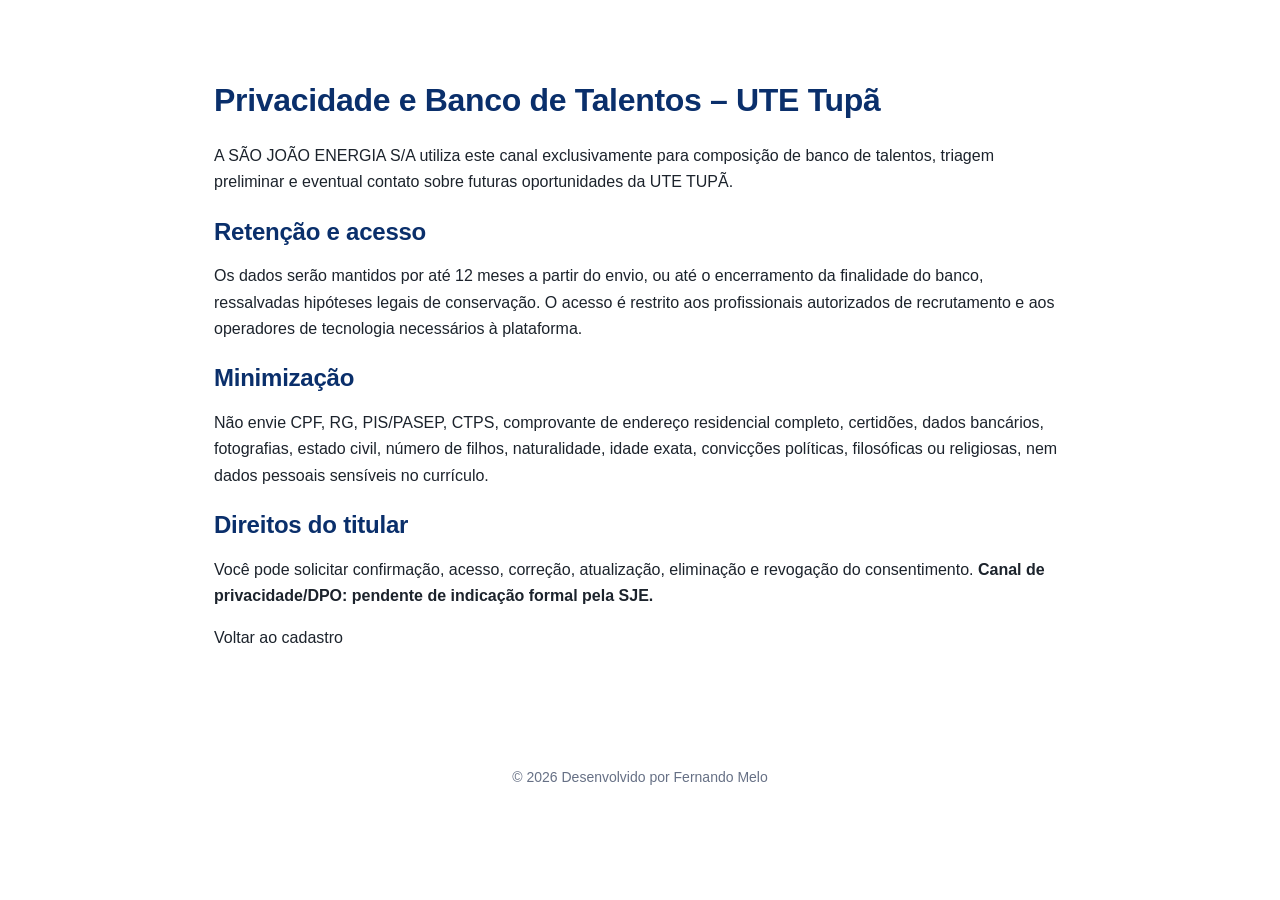
<file: docs/privacidade.html>
<!doctype html><html lang="pt-BR"><head><meta charset="utf-8"><meta name="viewport" content="width=device-width,initial-scale=1"><title>Privacidade · SJE</title><link rel="stylesheet" href="./css/style.css"></head><body><main style="max-width:900px;margin:50px auto;padding:24px;line-height:1.65"><h1>Privacidade e Banco de Talentos – UTE Tupã</h1><p>A SÃO JOÃO ENERGIA S/A utiliza este canal exclusivamente para composição de banco de talentos, triagem preliminar e eventual contato sobre futuras oportunidades da UTE TUPÃ.</p><h2>Retenção e acesso</h2><p>Os dados serão mantidos por até 12 meses a partir do envio, ou até o encerramento da finalidade do banco, ressalvadas hipóteses legais de conservação. O acesso é restrito aos profissionais autorizados de recrutamento e aos operadores de tecnologia necessários à plataforma.</p><h2>Minimização</h2><p>Não envie CPF, RG, PIS/PASEP, CTPS, comprovante de endereço residencial completo, certidões, dados bancários, fotografias, estado civil, número de filhos, naturalidade, idade exata, convicções políticas, filosóficas ou religiosas, nem dados pessoais sensíveis no currículo.</p><h2>Direitos do titular</h2><p>Você pode solicitar confirmação, acesso, correção, atualização, eliminação e revogação do consentimento. <strong>Canal de privacidade/DPO: pendente de indicação formal pela SJE.</strong></p><p><a href="./cadastro/pessoa-fisica.html">Voltar ao cadastro</a></p></main><footer style="text-align:center;padding:24px;color:#667085;font-size:14px">© 2026 Desenvolvido por Fernando Melo</footer></body></html>
</file>
<file: docs/css/style.css>
/* =============================================================================
   GLOBAL ENGENHARIA — DESIGN SYSTEM (Modelo 2)
   Direção: identidade corporativa de grupo de energia — azul sobre branco,
   layouts em duas colunas, cards de empreendimentos com foto, acento em
   dourado usado com moderação apenas em CTAs/realces.
   ============================================================================= */

:root {
  /* --- Cor (nomes de variável preservados para compatibilidade com as views) --- */
  --navy-950: #0a2f6b;   /* azul principal (headings, header, footer) */
  --navy-900: #0a2f6b;
  --navy-800: #144a9c;   /* azul de ação/links */
  --steel-600: #3a6ea8;
  --steel-400: #7e9dc9;
  --safety-500: #f2a900; /* dourado de acento — uso pontual */
  --safety-600: #d99400;
  --concrete-050: #f6f8fb;
  --concrete-100: #eef2f7;
  --concrete-300: #e3e8ef;
  --concrete-600: #57636c;
  --concrete-800: #1c232c;
  --white: #ffffff;
  --line: #e3e8ef;
  --line-light: rgba(255, 255, 255, 0.16);

  /* --- Tipografia --- */
  --font-display: 'Inter', 'Segoe UI', sans-serif;
  --font-body: 'Inter', 'Segoe UI', sans-serif;
  --font-mono: 'Inter', 'Segoe UI', sans-serif;

  /* --- Layout --- */
  --container: 1180px;
  --radius: 8px;
  --shadow-card: 0 1px 2px rgba(10, 40, 90, 0.05), 0 10px 24px -16px rgba(10, 40, 90, 0.2);
  --header-h: 78px;
}

* { box-sizing: border-box; }
html { scroll-behavior: smooth; }
body {
  margin: 0;
  font-family: var(--font-body);
  color: var(--concrete-800);
  background: var(--white);
  line-height: 1.6;
  font-size: 16px;
  -webkit-font-smoothing: antialiased;
}
img { max-width: 100%; display: block; }
a { color: inherit; text-decoration: none; }
ul { margin: 0; padding: 0; list-style: none; }
h1, h2, h3, h4 {
  font-family: var(--font-display);
  font-weight: 800;
  letter-spacing: -0.01em;
  margin: 0 0 .5em;
  color: var(--navy-900);
}
p { margin: 0 0 1em; }
.container {
  width: 100%;
  max-width: var(--container);
  margin: 0 auto;
  padding: 0 24px;
}

@media (prefers-reduced-motion: reduce) {
  * { animation: none !important; transition: none !important; }
}

/* --- Rótulo eyebrow --- */
.eyebrow {
  display: inline-flex;
  align-items: center;
  gap: 8px;
  font-size: 12.5px;
  letter-spacing: 0.14em;
  text-transform: uppercase;
  color: var(--steel-600);
  font-weight: 700;
  margin-bottom: 14px;
}

/* --- Marcas de canto discretas (usadas com moderação) --- */
.reticle { position: relative; }
.reticle::before, .reticle::after {
  content: '';
  position: absolute;
  width: 16px;
  height: 16px;
  border: 2px solid var(--safety-500);
  opacity: 0.85;
}
.reticle::before { top: -1px; left: -1px; border-right: none; border-bottom: none; border-radius: 4px 0 0 0; }
.reticle::after { bottom: -1px; right: -1px; border-left: none; border-top: none; border-radius: 0 0 4px 0; }

/* --- Botões --- */
.btn {
  display: inline-flex;
  align-items: center;
  justify-content: center;
  gap: 8px;
  font-family: var(--font-display);
  font-weight: 600;
  font-size: 15px;
  padding: 13px 26px;
  border-radius: 6px;
  border: 2px solid transparent;
  cursor: pointer;
  transition: background 0.15s ease, color 0.15s ease, border-color 0.15s ease, transform 0.1s ease;
  line-height: 1;
}
.btn:active { transform: translateY(1px); }
.btn-primary {
  background: var(--navy-800);
  color: var(--white);
}
.btn-primary:hover { background: var(--navy-900); }
.btn-outline {
  background: transparent;
  border-color: var(--line-light);
  color: var(--white);
}
.btn-outline:hover { border-color: var(--white); background: rgba(255,255,255,0.1); }
.btn-outline-dark {
  background: transparent;
  border-color: var(--navy-800);
  color: var(--navy-800);
}
.btn-outline-dark:hover { background: var(--concrete-050); }
.btn-accent { background: var(--safety-500); color: #20200a; }
.btn-accent:hover { background: var(--safety-600); }
.btn-block { width: 100%; }
.btn:focus-visible, a:focus-visible, input:focus-visible, select:focus-visible, textarea:focus-visible, button:focus-visible {
  outline: 3px solid var(--safety-500);
  outline-offset: 2px;
}

/* =============================================================================
   HEADER
   ============================================================================= */
.site-header {
  position: sticky;
  top: 0;
  z-index: 100;
  background: var(--white);
  height: var(--header-h);
  display: flex;
  align-items: center;
  border-bottom: 1px solid var(--line);
}
.site-header .container {
  display: flex;
  align-items: center;
  justify-content: space-between;
  gap: 24px;
}
.brand {
  display: flex;
  align-items: center;
  gap: 12px;
  color: var(--navy-900);
}
.brand-mark {
  width: 40px;
  height: 40px;
  border-radius: 8px;
  background: var(--navy-800);
  display: grid;
  place-items: center;
  font-family: var(--font-display);
  font-weight: 800;
  color: var(--white);
  font-size: 14px;
  flex-shrink: 0;
}
.brand-text {
  font-family: var(--font-display);
  font-weight: 800;
  font-size: 18px;
  line-height: 1.1;
  color: var(--navy-900);
}
.brand-text small {
  display: block;
  font-weight: 500;
  font-size: 11px;
  letter-spacing: 0.06em;
  color: var(--concrete-600);
  text-transform: uppercase;
  margin-top: 2px;
}
.nav-desktop {
  display: flex;
  align-items: center;
  gap: 8px;
}
.nav-desktop a {
  color: var(--concrete-600);
  font-family: var(--font-display);
  font-weight: 600;
  font-size: 14.5px;
  padding: 10px 14px;
  border-bottom: 2px solid transparent;
  transition: color 0.15s ease, border-color 0.15s ease;
}
.nav-desktop a:hover,
.nav-desktop a.ativo {
  color: var(--navy-800);
  border-color: var(--safety-500);
}
.header-actions { display: flex; align-items: center; gap: 12px; }
.header-actions .btn-outline {
  border-color: var(--navy-800);
  color: var(--navy-800);
}
.header-actions .btn-outline:hover { background: var(--concrete-050); }
.hamburger {
  display: none;
  flex-direction: column;
  gap: 5px;
  background: none;
  border: none;
  cursor: pointer;
  padding: 8px;
}
.hamburger span {
  width: 24px;
  height: 2px;
  background: var(--navy-900);
  display: block;
}

.nav-mobile {
  display: none;
  position: fixed;
  inset: var(--header-h) 0 0 0;
  background: var(--white);
  z-index: 99;
  padding: 24px;
  overflow-y: auto;
}
.nav-mobile.aberto { display: block; }
.nav-mobile a {
  display: block;
  color: var(--navy-900);
  font-family: var(--font-display);
  font-weight: 700;
  font-size: 21px;
  padding: 16px 4px;
  border-bottom: 1px solid var(--line);
}
.nav-mobile .btn { margin-top: 24px; }
.nav-mobile .btn-outline { border-color: var(--navy-800); color: var(--navy-800); }

@media (max-width: 900px) {
  .nav-desktop { display: none; }
  .header-actions .btn { display: none; }
  .hamburger { display: flex; }
}

/* =============================================================================
   HERO (split texto + imagem, ao estilo da referência)
   ============================================================================= */
.hero {
  position: relative;
  background: var(--white);
  color: var(--concrete-800);
  overflow: hidden;
  background-image: none;
}
.hero::before { content: none; }
.hero-inner {
  position: relative;
  padding: 76px 0;
  display: grid;
  grid-template-columns: 1.05fr 0.95fr;
  gap: 56px;
  align-items: center;
}
@media (max-width: 900px) {
  .hero-inner { grid-template-columns: 1fr; }
}
.hero-dimline {
  display: none;
}
.hero h1 {
  color: var(--navy-900);
  font-size: clamp(28px, 3.6vw, 42px);
  line-height: 1.16;
  max-width: 620px;
  margin-bottom: 18px;
}
.hero p.lead {
  max-width: 520px;
  color: var(--concrete-600);
  font-size: 16.5px;
  margin-bottom: 28px;
}
.hero-ctas { display: flex; flex-wrap: wrap; gap: 14px; }
.hero-media {
  border-radius: var(--radius);
  overflow: hidden;
  height: 380px;
}
.hero-media img { width: 100%; height: 100%; object-fit: cover; }

/* =============================================================================
   SEÇÕES GERAIS
   ============================================================================= */
.section { padding: 80px 0; }
.section-alt { background: var(--concrete-050); }
.section-navy { background: var(--navy-900); color: var(--white); }
.section-navy h2 { color: var(--white); }
.section-navy .eyebrow { color: var(--safety-500); }
.section-navy p { color: #cddbf2; }
.section-head {
  max-width: 640px;
  margin-bottom: 44px;
}
.section-head.center { margin-left: auto; margin-right: auto; text-align: center; }
.section-head h2 { font-size: clamp(24px, 3.2vw, 34px); }
.section-head p { color: var(--concrete-600); font-size: 16.5px; }
.section-navy .section-head p { color: #cddbf2; }

.section-foot-action { margin-top: 40px; text-align: center; }

/* --- Grid de cards genérico --- */
.grid {
  display: grid;
  gap: 24px;
}
.grid-3 { grid-template-columns: repeat(3, 1fr); }
.grid-4 { grid-template-columns: repeat(4, 1fr); }
.grid-2 { grid-template-columns: repeat(2, 1fr); }
@media (max-width: 900px) {
  .grid-4 { grid-template-columns: repeat(2, 1fr); }
  .grid-3 { grid-template-columns: repeat(2, 1fr); }
}
@media (max-width: 620px) {
  .grid-4, .grid-3, .grid-2 { grid-template-columns: 1fr; }
}

/* --- Card padrão --- */
.card {
  background: var(--white);
  border: 1px solid var(--line);
  border-radius: var(--radius);
  padding: 28px 24px;
  box-shadow: var(--shadow-card);
  position: relative;
}
.card .card-icon {
  width: 44px;
  height: 44px;
  border-radius: 8px;
  background: var(--concrete-100);
  display: grid;
  place-items: center;
  margin-bottom: 16px;
  color: var(--navy-800);
  font-family: var(--font-display);
  font-weight: 800;
  font-size: 13px;
}
.card h3 {
  font-size: 16px;
  margin-bottom: 8px;
  color: var(--navy-900);
}
.card p { color: var(--concrete-600); font-size: 14.5px; margin-bottom: 0; }
.card .card-tag {
  position: absolute;
  top: 14px;
  right: 16px;
  font-size: 10.5px;
  font-weight: 700;
  color: var(--concrete-300);
  letter-spacing: 0.06em;
}

/* --- Card de empreendimento (foto + selo + texto) --- */
.card-emp {
  background: var(--white);
  border: 1px solid var(--line);
  border-radius: var(--radius);
  overflow: hidden;
  box-shadow: var(--shadow-card);
}
.card-emp .foto { position: relative; height: 150px; }
.card-emp .foto img { width: 100%; height: 100%; object-fit: cover; }
.card-emp .tag {
  position: absolute;
  bottom: 10px;
  left: 10px;
  background: var(--white);
  border-radius: 5px;
  padding: 4px 10px;
  font-size: 11px;
  font-weight: 800;
  color: var(--navy-800);
  letter-spacing: 0.04em;
  text-transform: uppercase;
}
.card-emp .corpo { padding: 18px 18px 20px; }
.card-emp h3 { font-size: 15.5px; margin-bottom: 6px; color: var(--navy-900); }
.card-emp p { font-size: 13.5px; color: var(--concrete-600); margin-bottom: 10px; }
.card-emp .link { font-size: 13px; font-weight: 700; color: var(--navy-800); }

/* --- Quem somos / duas colunas com imagem --- */
.split {
  display: grid;
  grid-template-columns: 1fr 1fr;
  gap: 56px;
  align-items: center;
}
.split .split-media { position: relative; }
.split .split-media img { border-radius: var(--radius); width: 100%; height: 380px; object-fit: cover; }
.split-media.reticle::before, .split-media.reticle::after { width: 20px; height: 20px; border-width: 3px; }
@media (max-width: 900px) {
  .split { grid-template-columns: 1fr; gap: 32px; }
}

/* --- CTA de terceirizados --- */
.cta-banner {
  background: linear-gradient(135deg, var(--navy-900), var(--navy-800));
  color: var(--white);
  padding: 68px 0;
  position: relative;
  overflow: hidden;
}
.cta-banner::after { content: none; }
.cta-banner-inner {
  position: relative;
  display: flex;
  align-items: center;
  justify-content: space-between;
  gap: 32px;
  flex-wrap: wrap;
}
.cta-banner h2 { color: var(--white); margin-bottom: 10px; }
.cta-banner p { color: #cddbf2; max-width: 520px; margin: 0; }
.cta-banner .btn-primary { background: var(--safety-500); color: #20200a; }
.cta-banner .btn-primary:hover { background: var(--safety-600); }

/* --- Bloco "foco real do site" --- *//* --- Bloco "Cadastro de Terceirizados" da página inicial --- */
.foco-real {
  background: linear-gradient(135deg, var(--navy-900), var(--navy-800));
  color: var(--white);

  /* Aumenta o fundo azul e afasta o conteúdo das bordas */
  padding: 72px 0 82px;

  /* Cria um respiro antes da próxima parte branca */
  margin-bottom: 44px;
}

.foco-grid {
  display: grid;
  grid-template-columns: 1.05fr 0.95fr;
  gap: 64px;
  align-items: center;
}

.foco-grid > div,
.foco-list {
  min-width: 0;
}

.foco-real .eyebrow {
  color: var(--safety-500);
}

.foco-real h1,
.foco-real h2 {
  color: var(--white);
  font-size: clamp(25px, 4vw, 50px);
  line-height: 1.18;
  margin-bottom: 24px;
  max-width: 720px;
}

.foco-real p {
  color: rgba(255, 255, 255, 0.94);
  max-width: 650px;
  font-size: 17px;
  line-height: 1.8;
  margin-bottom: 0;
}

.foco-list {
  display: grid;
  gap: 18px;
}

.foco-item {
  display: flex;
  align-items: flex-start;
  gap: 16px;
  min-width: 0;
  padding: 22px 24px;

  background: rgba(255, 255, 255, 0.09);
  border: 1px solid rgba(255, 255, 255, 0.2);
  border-radius: 10px;
}

.foco-item .n {
  flex-shrink: 0;
  color: var(--safety-500);
  font-size: 16px;
  font-weight: 800;
  line-height: 1.7;
}

.foco-item span:not(.n) {
  min-width: 0;
  flex: 1 1 auto;
  color: var(--white);
  font-size: 15.5px;
  line-height: 1.7;
  font-weight: 500;
  overflow-wrap: break-word;
  word-break: normal;
}

.foco-ctas {
  display: flex;
  flex-wrap: wrap;
  gap: 16px;
  margin-top: 32px;

  /* Evita que os botões encostem no final da faixa azul */
  padding-bottom: 6px;
}

@media (max-width: 900px) {
  .foco-real {
    padding: 56px 0 66px;
    margin-bottom: 32px;
  }

  .foco-grid {
    grid-template-columns: 1fr;
    gap: 38px;
  }

  .foco-real h1,
  .foco-real h2 {
    font-size: clamp(30px, 7vw, 42px);
  }
}

@media (max-width: 620px) {
  .foco-real {
    padding: 46px 0 56px;
    margin-bottom: 24px;
  }

  .foco-real p {
    font-size: 16px;
    line-height: 1.7;
  }

  .foco-item {
    padding: 18px;
  }

  .foco-ctas {
    flex-direction: column;
  }

  .foco-ctas .btn {
    width: 100%;
  }
}

/* --- Contato resumido na home --- */
.contact-strip {
  display: grid;
  grid-template-columns: repeat(3, 1fr);
  gap: 24px;
}
.contact-item {
  border-left: 3px solid var(--safety-500);
  padding-left: 18px;
}
.contact-item .eyebrow { margin-bottom: 6px; }
.contact-item strong { display: block; font-size: 17px; color: var(--navy-900); }
@media (max-width: 760px) {
  .contact-strip { grid-template-columns: 1fr; }
}

/* =============================================================================
   PÁGINAS INTERNAS — banner de topo
   ============================================================================= */
.page-banner {
  background: linear-gradient(135deg, var(--navy-900), var(--navy-800));
  color: var(--white);
  padding: 60px 0 44px;
  position: relative;
  overflow: hidden;
}
.page-banner::before { content: none; }
.page-banner .container { position: relative; }
.breadcrumb {
  font-size: 12px;
  letter-spacing: 0.06em;
  color: #a9c0e6;
  text-transform: uppercase;
  margin-bottom: 14px;
}
.breadcrumb a { color: #a9c0e6; }
.breadcrumb a:hover { color: var(--white); }
.page-banner h1 { color: var(--white); font-size: clamp(26px, 3.6vw, 38px); margin-bottom: 6px; }
.page-banner p { color: #cddbf2; max-width: 640px; margin: 0; }

/* --- Blocos institucionais (missão/visão/valores) --- */
.pillars { display: grid; grid-template-columns: repeat(3, 1fr); gap: 24px; }
@media (max-width: 900px) { .pillars { grid-template-columns: 1fr; } }
.pillar {
  border-top: 3px solid var(--safety-500);
  padding-top: 20px;
}
.pillar h3 { color: var(--navy-900); font-size: 16.5px; }
.pillar p { color: var(--concrete-600); font-size: 15px; }

.timeline-note {
  border: 1px dashed var(--concrete-300);
  border-radius: var(--radius);
  padding: 16px 20px;
  font-size: 13px;
  color: var(--concrete-600);
  background: var(--concrete-050);
  margin-top: 8px;
}
.timeline-note strong { color: var(--navy-800); }

/* =============================================================================
   FOOTER
   ============================================================================= */
.site-footer {
  background: #0d1b30;
  color: #a9b7cc;
  padding: 56px 0 0;
  border-top: 4px solid var(--safety-500);
}
.footer-grid {
  display: grid;
  grid-template-columns: 1.4fr 1fr 1fr 1.1fr;
  gap: 36px;
  padding-bottom: 44px;
}
@media (max-width: 900px) {
  .footer-grid { grid-template-columns: 1fr 1fr; }
}
@media (max-width: 560px) {
  .footer-grid { grid-template-columns: 1fr; }
}
.footer-grid h4 {
  color: var(--white);
  font-size: 13px;
  letter-spacing: 0.06em;
  margin-bottom: 16px;
  text-transform: uppercase;
}
.footer-brand { display: flex; align-items: center; gap: 10px; margin-bottom: 14px; }
.footer-brand-mark {
  width: 36px; height: 36px; border-radius: 8px;
  background: var(--navy-800); color: #fff;
  display: grid; place-items: center;
  font-weight: 800; font-size: 13px; flex-shrink: 0;
}
.footer-brand-text { color: #fff; font-weight: 800; font-size: 16px; }
.footer-grid p { color: #a9b7cc; font-size: 14.5px; }
.footer-grid ul li { margin-bottom: 9px; }
.footer-grid ul li a { color: #a9b7cc; font-size: 14.5px; }
.footer-grid ul li a:hover { color: var(--safety-500); }
.footer-info li {
  display: flex;
  align-items: flex-start;
  gap: 10px;
  min-width: 0;
}
.footer-info li span,
.footer-info li a {
  min-width: 0;
  overflow-wrap: break-word;
  word-break: break-word;
  line-height: 1.45;
}
.footer-ico {
  width: 17px;
  height: 17px;
  flex-shrink: 0;
  margin-top: 2px;
  color: var(--safety-500);
}
.footer-bottom {
  border-top: 1px solid rgba(255,255,255,0.1);
  padding: 20px 0;
  display: flex;
  justify-content: space-between;
  flex-wrap: wrap;
  gap: 10px;
  font-size: 12.5px;
  color: #a9b7cc;
}

/* =============================================================================
   SERVIÇOS — página completa
   ============================================================================= */
.servicos-toolbar {
  display: flex;
  justify-content: space-between;
  align-items: center;
  margin-bottom: 32px;
  flex-wrap: wrap;
  gap: 12px;
}
.servicos-toolbar .count {
  font-size: 13px;
  color: var(--concrete-600);
}

/* =============================================================================
   CONTATO
   ============================================================================= */
.contato-grid {
  display: grid;
  grid-template-columns: 0.9fr 1.1fr;
  gap: 48px;
  align-items: start;
}
@media (max-width: 900px) { .contato-grid { grid-template-columns: 1fr; } }
.info-block { margin-bottom: 28px; }
.info-block .eyebrow { margin-bottom: 6px; }
.info-block strong { display: block; font-size: 16.5px; color: var(--navy-900); margin-bottom: 4px; }
.info-block span { color: var(--concrete-600); font-size: 14.5px; }
.map-placeholder {
  border: 1px dashed var(--concrete-300);
  background: var(--concrete-100);
  border-radius: var(--radius);
  height: 200px;
  display: grid;
  place-items: center;
  font-size: 12.5px;
  color: var(--concrete-600);
  text-align: center;
  padding: 16px;
}

/* =============================================================================
   FORMULÁRIOS
   ============================================================================= */
.form-card {
  background: var(--white);
  border: 1px solid var(--line);
  border-radius: var(--radius);
  box-shadow: var(--shadow-card);
  padding: 40px;
}
@media (max-width: 620px) { .form-card { padding: 24px 18px; } }

.field { margin-bottom: 20px; }
.field label {
  display: block;
  font-size: 12.5px;
  font-weight: 700;
  letter-spacing: 0.02em;
  color: var(--navy-800);
  margin-bottom: 7px;
}
.field label .opt { color: var(--concrete-600); font-weight: 400; font-size: 12.5px; }
.field input[type="text"],
.field input[type="email"],
.field input[type="tel"],
.field input[type="date"],
.field select,
.field textarea {
  width: 100%;
  padding: 12px 14px;
  border: 1px solid var(--concrete-300);
  border-radius: 6px;
  font-family: var(--font-body);
  font-size: 15px;
  color: var(--concrete-800);
  background: var(--white);
}
.field textarea { resize: vertical; min-height: 100px; }
.field input:focus, .field select:focus, .field textarea:focus {
  border-color: var(--navy-800);
}
.field-row { display: grid; gap: 18px; grid-template-columns: repeat(2, 1fr); }
.field-row-3 { display: grid; gap: 18px; grid-template-columns: repeat(3, 1fr); }
@media (max-width: 620px) { .field-row, .field-row-3 { grid-template-columns: 1fr; } }

.check-grid {
  display: grid;
  grid-template-columns: repeat(2, 1fr);
  gap: 10px 20px;
}
@media (max-width: 620px) { .check-grid { grid-template-columns: 1fr; } }
.check-item {
  display: flex;
  align-items: flex-start;
  gap: 10px;
  font-size: 14.5px;
  padding: 8px 10px;
  border: 1px solid var(--concrete-300);
  border-radius: 6px;
}
.check-item input { margin-top: 3px; }

.alert-erro {
  background: #fdeeea;
  border: 1px solid #e8b3a3;
  color: #9a3412;
  border-radius: 6px;
  padding: 16px 18px;
  margin-bottom: 24px;
  font-size: 14.5px;
}
.alert-erro ul { margin: 8px 0 0 18px; list-style: disc; }

/* --- Wizard / etapas do cadastro --- */
.wizard-progress {
  display: flex;
  margin-bottom: 40px;
  border-bottom: 1px solid var(--concrete-300);
}
.wizard-step {
  flex: 1;
  text-align: center;
  padding-bottom: 16px;
  position: relative;
  cursor: pointer;
  background: none;
  border: none;
  font-size: 12.5px;
  color: var(--concrete-600);
}
.wizard-step .num {
  display: block;
  font-size: 15px;
  font-weight: 800;
  color: var(--concrete-300);
  margin-bottom: 4px;
}
.wizard-step.ativo { color: var(--navy-900); }
.wizard-step.ativo .num { color: var(--navy-800); }
.wizard-step::after {
  content: '';
  position: absolute;
  left: 0; right: 0; bottom: -1px;
  height: 3px;
  background: transparent;
}
.wizard-step.ativo::after { background: var(--safety-500); }
.wizard-step.concluido .num::before { content: '✓ '; }

.wizard-fieldset { display: none; }
.wizard-fieldset.ativo { display: block; animation: fadein 0.2s ease; }
@keyframes fadein { from { opacity: 0; } to { opacity: 1; } }

.wizard-nav {
  display: flex;
  justify-content: space-between;
  margin-top: 32px;
  padding-top: 24px;
  border-top: 1px solid var(--concrete-300);
}

.doc-row {
  display: grid;
  grid-template-columns: 1.4fr 1fr 0.7fr auto;
  gap: 12px;
  align-items: end;
  padding: 16px;
  border: 1px solid var(--concrete-300);
  border-radius: 6px;
  margin-bottom: 12px;
}
@media (max-width: 760px) { .doc-row { grid-template-columns: 1fr; } }
.doc-row .btn-remover {
  background: none;
  border: 1px solid var(--concrete-300);
  color: var(--concrete-600);
  border-radius: 6px;
  padding: 10px 12px;
  cursor: pointer;
  font-size: 13px;
}
.btn-add-doc {
  background: none;
  border: 2px dashed var(--concrete-300);
  color: var(--navy-800);
  border-radius: 6px;
  padding: 14px;
  width: 100%;
  cursor: pointer;
  font-family: var(--font-display);
  font-weight: 700;
  font-size: 14px;
}
.btn-add-doc:hover { border-color: var(--safety-500); color: var(--safety-600); }

.review-box {
  border: 1px solid var(--concrete-300);
  border-radius: 6px;
  padding: 20px;
  margin-bottom: 16px;
}
.review-box h4 {
  font-size: 13px;
  color: var(--navy-800);
  margin-bottom: 12px;
}
.review-box dl {
  display: grid;
  grid-template-columns: repeat(2, 1fr);
  gap: 8px 16px;
  margin: 0;
}
@media (max-width: 620px) { .review-box dl { grid-template-columns: 1fr; } }
.review-box dt { font-size: 11.5px; font-weight: 700; color: var(--concrete-600); text-transform: uppercase; }
.review-box dd { margin: 0 0 6px; font-size: 14.5px; }

.protocolo-box {
  text-align: center;
  padding: 64px 0;
}
.protocolo-numero {
  font-family: var(--font-display);
  font-weight: 800;
  font-size: 38px;
  color: var(--navy-900);
  border: 2px solid var(--safety-500);
  border-radius: 8px;
  display: inline-block;
  padding: 16px 32px;
  margin: 24px 0;
}

/* --- Página de erro --- */
.erro-box { text-align: center; padding: 96px 0; }
.erro-box .eyebrow { justify-content: center; }

/* =============================================================================
   PAINEL INTERNO
   ============================================================================= */
.admin-topbar {
  background: var(--navy-950);
  border-bottom: 3px solid var(--safety-500);
}
.admin-topbar-inner {
  display: flex;
  align-items: center;
  justify-content: space-between;
  height: 68px;
  gap: 16px;
  flex-wrap: wrap;
}
.admin-brand {
  display: flex;
  align-items: center;
  gap: 10px;
  color: #fff;
  font-family: var(--font-display);
  font-weight: 800;
  font-size: 16px;
}
.admin-brand .brand-mark {
  width: 34px; height: 34px; border-radius: 7px;
  background: var(--navy-800); color: #fff;
  display: grid; place-items: center; font-size: 12px; font-weight: 800;
}
.admin-topbar-actions { display: flex; align-items: center; gap: 12px; flex-wrap: wrap; }
.admin-user { color: #cddbf2; font-size: 13.5px; }
.admin-topbar-actions .btn-outline-dark { background: transparent; border-color: rgba(255,255,255,0.3); color: #fff; }
.admin-topbar-actions .btn-outline-dark:hover { background: rgba(255,255,255,0.08); }

.admin-page { padding: 40px 0 80px; }
.admin-page-head {
  display: flex;
  justify-content: space-between;
  align-items: flex-end;
  flex-wrap: wrap;
  gap: 16px;
  margin-bottom: 28px;
}
.admin-page-head h1 { font-size: 24px; margin-bottom: 4px; }
.admin-page-head p { color: var(--concrete-600); font-size: 14px; margin: 0; }
.admin-count-badge {
  background: var(--concrete-100);
  color: var(--navy-800);
  font-weight: 700;
  font-size: 13px;
  padding: 8px 14px;
  border-radius: 999px;
}

.filter-form {
  background: var(--white);
  border: 1px solid var(--line);
  border-radius: var(--radius);
  padding: 20px;
  box-shadow: var(--shadow-card);
  margin-bottom: 28px;
  display: grid;
  grid-template-columns: repeat(4, 1fr) auto;
  gap: 14px;
  align-items: end;
}
@media (max-width: 900px) { .filter-form { grid-template-columns: repeat(2, 1fr); } }
@media (max-width: 560px) { .filter-form { grid-template-columns: 1fr; } }
.filter-form .field { margin-bottom: 0; }

.table-wrap {
  background: var(--white);
  border: 1px solid var(--line);
  border-radius: var(--radius);
  box-shadow: var(--shadow-card);
  overflow-x: auto;
}
.table-admin { width: 100%; border-collapse: collapse; min-width: 760px; }
.table-admin th {
  text-align: left;
  font-size: 11.5px;
  text-transform: uppercase;
  letter-spacing: 0.05em;
  color: var(--concrete-600);
  padding: 14px 16px;
  border-bottom: 1px solid var(--line);
  background: var(--concrete-050);
}
.table-admin td {
  padding: 14px 16px;
  border-bottom: 1px solid var(--line);
  font-size: 14px;
  vertical-align: top;
}
.table-admin tr:last-child td { border-bottom: none; }
.table-admin tr:hover td { background: var(--concrete-050); }
.table-admin .nome-cell strong { display: block; color: var(--navy-900); }
.table-admin .nome-cell span { color: var(--concrete-600); font-size: 12.5px; }

.chip {
  display: inline-block;
  background: var(--concrete-100);
  color: var(--navy-800);
  font-size: 11.5px;
  font-weight: 600;
  padding: 3px 9px;
  border-radius: 999px;
  margin: 2px 4px 2px 0;
}
.chip-mais { color: var(--concrete-600); font-size: 11.5px; }

.status-pill {
  display: inline-flex;
  align-items: center;
  gap: 6px;
  font-size: 12px;
  font-weight: 700;
  padding: 4px 11px;
  border-radius: 999px;
}
.status-pill::before { content: ''; width: 7px; height: 7px; border-radius: 50%; background: currentColor; }
.status-pendente { background: #fff4de; color: #a86400; }
.status-ativo { background: #e3f6e8; color: #1a7a3a; }
.status-inativo { background: var(--concrete-100); color: var(--concrete-600); }
.status-bloqueado { background: #fdeeea; color: #9a3412; }

.empty-state {
  text-align: center;
  padding: 64px 24px;
  color: var(--concrete-600);
}

.admin-detalhe-head {
  display: flex;
  justify-content: space-between;
  align-items: flex-start;
  flex-wrap: wrap;
  gap: 16px;
  margin-bottom: 28px;
}
.admin-detalhe-head h1 { margin-bottom: 6px; }
.admin-back { font-size: 13px; color: var(--navy-800); font-weight: 600; margin-bottom: 14px; display: inline-block; }

.info-grid {
  display: grid;
  grid-template-columns: repeat(3, 1fr);
  gap: 18px 24px;
}
@media (max-width: 760px) { .info-grid { grid-template-columns: repeat(2, 1fr); } }
@media (max-width: 500px) { .info-grid { grid-template-columns: 1fr; } }
.info-grid dt { font-size: 11px; font-weight: 700; text-transform: uppercase; color: var(--concrete-600); margin-bottom: 3px; }
.info-grid dd { margin: 0 0 4px; font-size: 14.5px; color: var(--navy-900); }

.doc-list { display: grid; gap: 10px; }
.doc-item {
  display: flex;
  align-items: center;
  justify-content: space-between;
  gap: 12px;
  padding: 14px 16px;
  border: 1px solid var(--line);
  border-radius: var(--radius);
  flex-wrap: wrap;
}
.doc-item .doc-nome { font-weight: 600; font-size: 14.5px; color: var(--navy-900); }
.doc-item .doc-meta { font-size: 12.5px; color: var(--concrete-600); }

.status-form { display: flex; gap: 10px; align-items: center; flex-wrap: wrap; }
.status-form select { padding: 9px 12px; border: 1px solid var(--concrete-300); border-radius: 6px; font-family: var(--font-body); }

.arquivo-selecionado {
  margin-top: 10px;
  padding: 12px 14px;
  border: 1px solid #d1d5db;
  border-radius: 8px;
  display: flex;
  align-items: center;
  justify-content: space-between;
  gap: 15px;
  background: #f9fafb;
}

.arquivo-selecionado span {
  font-size: 14px;
  word-break: break-word;
}

.btn-remover-arquivo {
  border: none;
  background: none;
  cursor: pointer;
  font-weight: 600;
  text-decoration: underline;
  white-space: nowrap;
}
</file>
